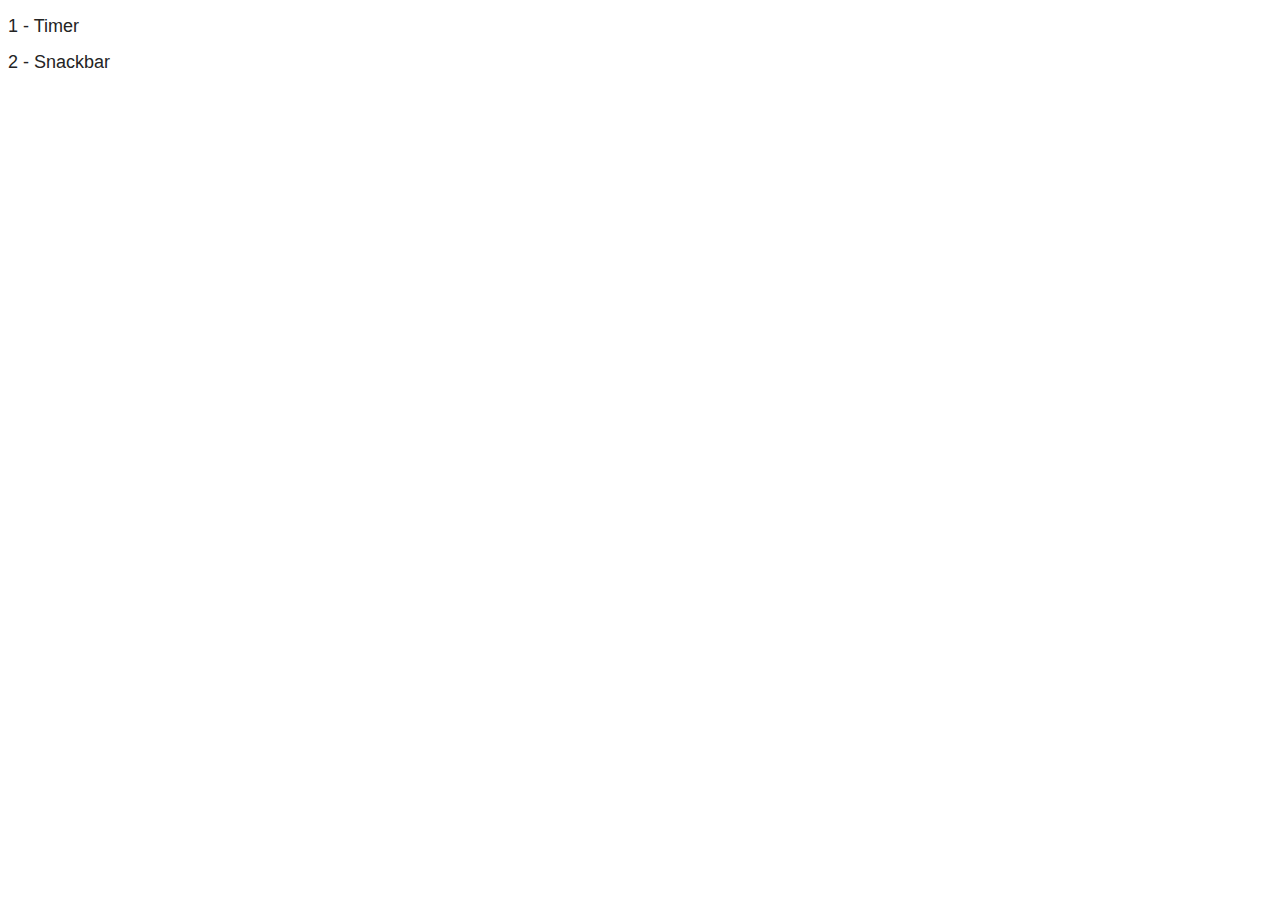
<file: src/index.html>
<!DOCTYPE html>
<html lang="en">
  <head>
    <meta charset="UTF-8" />
    <link rel="icon" type="image/svg+xml" href="/favicon.svg" />
    <meta name="viewport" content="width=device-width, initial-scale=1.0" />
    <title>Vanilla App Template</title>
    <link rel="stylesheet" href="./css/styles.css" />
  </head>
  <body>
    <ul class="nav">
      <li><a href="./1-timer.html">1 - Timer</a></li>
      <li><a href="./2-snackbar.html">2 - Snackbar</a></li>
    </ul>
  </body>
</html>
</file>
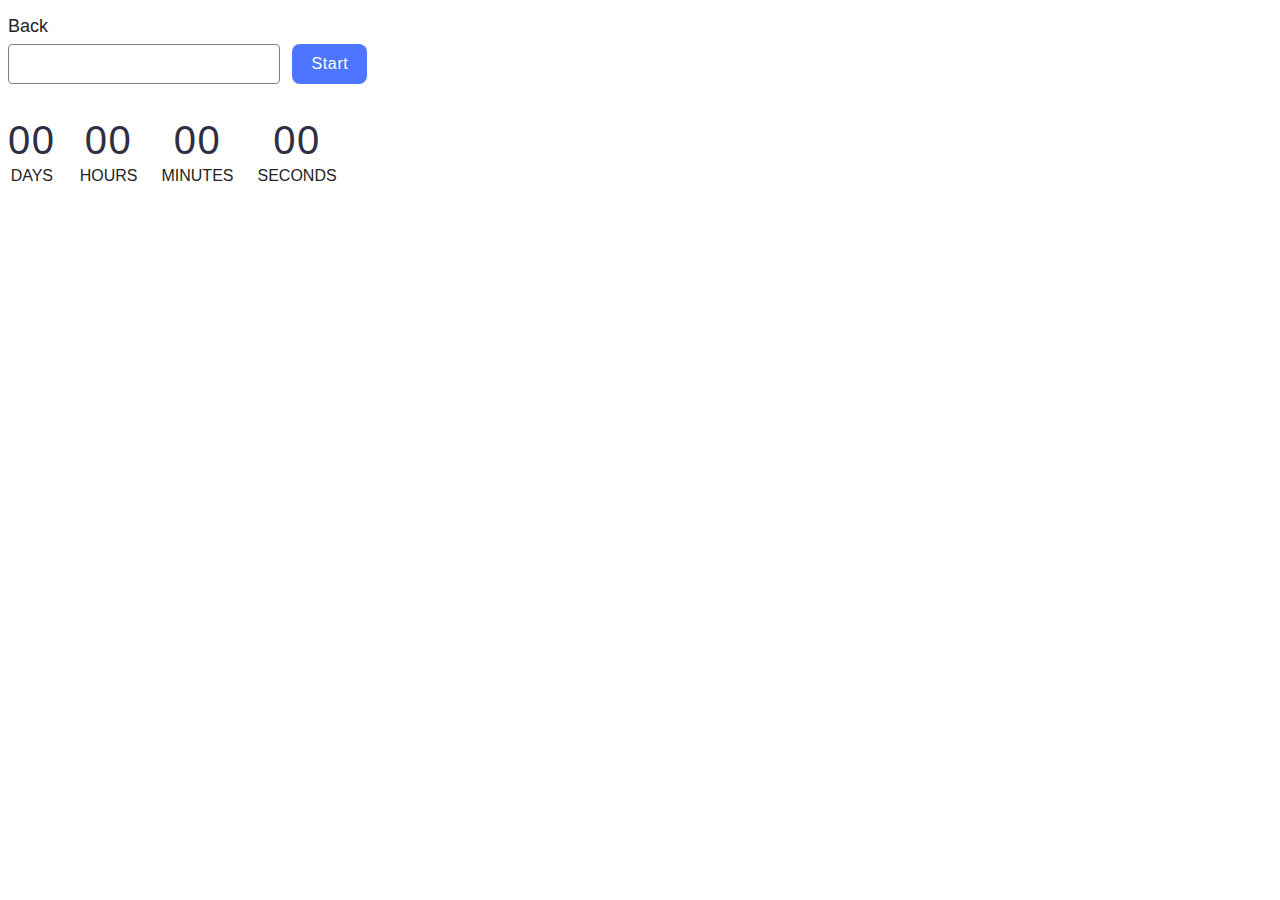
<file: src/1-timer.html>
<!DOCTYPE html>
<html lang="en">
  <head>
    <meta charset="UTF-8" />
    <meta http-equiv="X-UA-Compatible" content="IE=edge" />
    <meta name="viewport" content="width=device-width, initial-scale=1.0" />
    <title>1-timer</title>
    <link rel="stylesheet" href="./css/styles.css" />
  </head>
  <body>
    <p class="nav"><a href="./index.html">Back</a></p>

    <input type="text" id="datetime-picker" />
    <button type="button" data-start>Start</button>

    <div class="timer">
      <div class="field">
        <span class="value" data-days>00</span>
        <span class="label">Days</span>
      </div>
      <div class="field">
        <span class="value" data-hours>00</span>
        <span class="label">Hours</span>
      </div>
      <div class="field">
        <span class="value" data-minutes>00</span>
        <span class="label">Minutes</span>
      </div>
      <div class="field">
        <span class="value" data-seconds>00</span>
        <span class="label">Seconds</span>
      </div>
    </div>

    <script type="module" src="./js/1-timer.js"></script>
  </body>
</html>
</file>
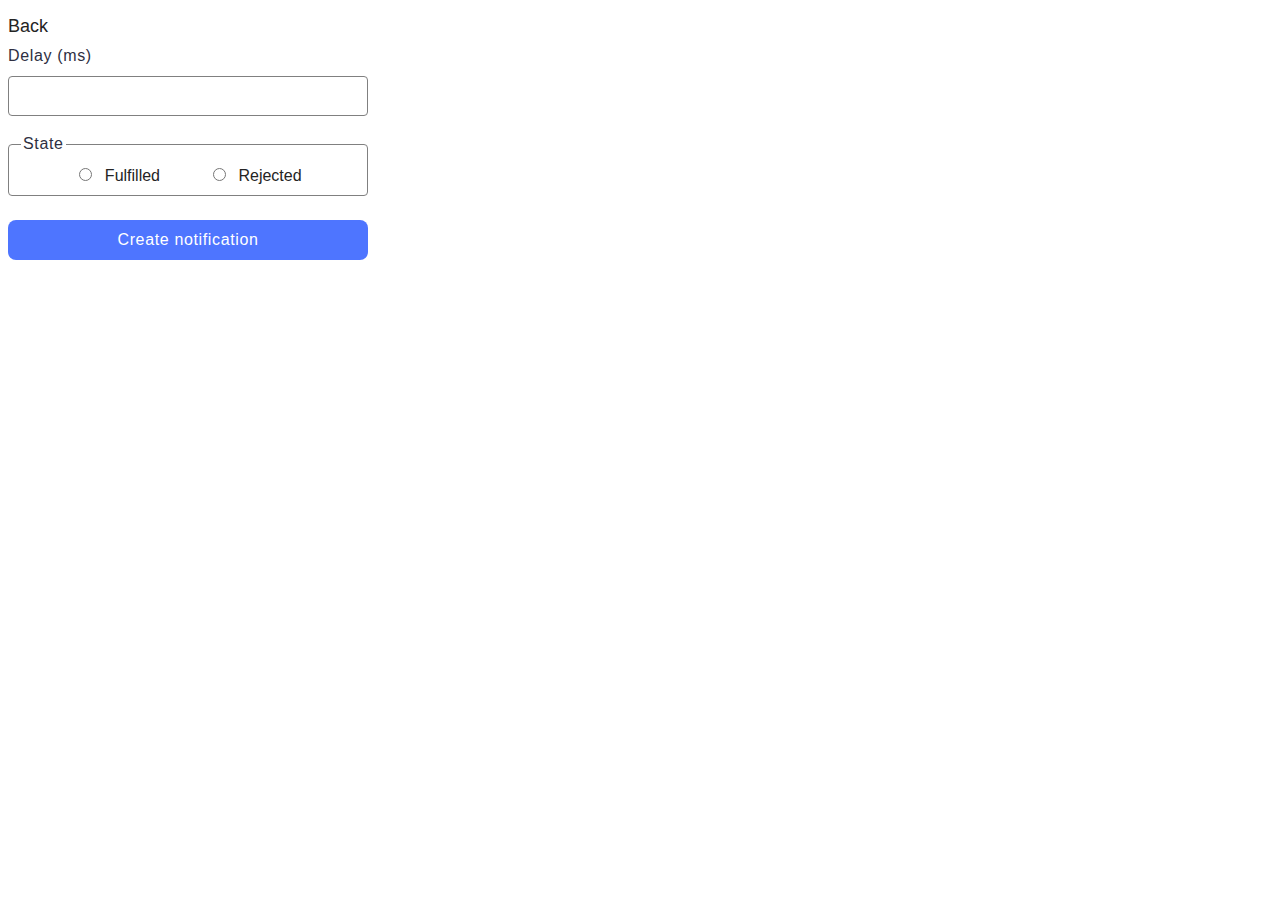
<file: src/2-snackbar.html>
<!DOCTYPE html>
<html lang="en">
  <head>
    <meta charset="UTF-8" />
    <meta http-equiv="X-UA-Compatible" content="IE=edge" />
    <meta name="viewport" content="width=device-width, initial-scale=1.0" />
    <title>2-snackbar</title>
    <link rel="stylesheet" href="./css/styles.css" />
  </head>
  <body>
    <p class="nav"><a href="./index.html">Back</a></p>

    <form class="form">
      <label>
        Delay (ms)
        <input type="number" name="delay" required />
      </label>

      <fieldset>
        <legend>State</legend>
        <label>
          <input type="radio" name="state" value="fulfilled" required />
          Fulfilled
        </label>
        <label>
          <input type="radio" name="state" value="rejected" required />
          Rejected
        </label>
      </fieldset>

      <button type="submit">Create notification</button>
    </form>

    <script type="module" src="./js/2-snackbar.js"></script>
  </body>
</html>
</file>
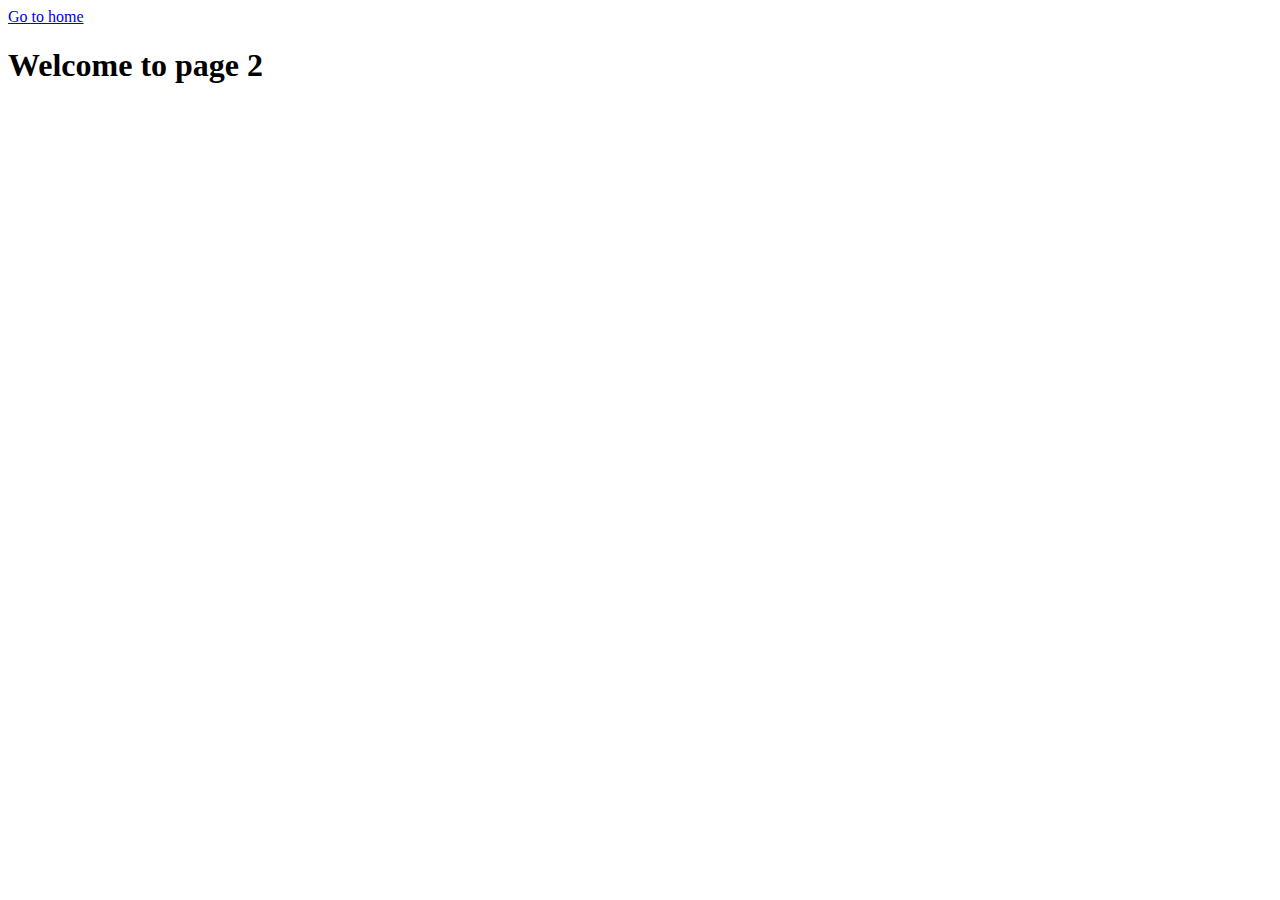
<file: src/page-2.html>
<!DOCTYPE html>
<html lang="en">
  <head>
    <meta charset="UTF-8" />
    <meta http-equiv="X-UA-Compatible" content="IE=edge" />
    <meta name="viewport" content="width=device-width, initial-scale=1.0" />
    <title>Page 2</title>
  </head>
  <body>
    <section>
      <a href="./index.html">Go to home</a>
      <h1>Welcome to page 2</h1>
    </section>
  </body>
</html>
</file>
<file: src/css/styles.css>
@import url('./reset.css');

:root {
  font-family: Inter, Avenir, Helvetica, Arial, sans-serif;
  font-size: 16px;
  line-height: 24px;
  font-weight: 400;

  color: #242424;
  background-color: rgba(255, 255, 255, 0.87);

  font-synthesis: none;
  text-rendering: optimizeLegibility;
  -webkit-font-smoothing: antialiased;
  -moz-osx-font-smoothing: grayscale;
  -webkit-text-size-adjust: 100%;
}

.nav {
  font-size: 18px;
  line-height: 2;
  font-weight: 500;
}

#datetime-picker {
  width: 272px;
  height: 40px;
  padding: 8px 16px;
  border: 1px solid #808080;
  border-radius: 4px;
  font-size: 16px;
  letter-spacing: 0.04em;
  margin-right: 8px;
  outline: transparent;
}

#datetime-picker:hover {
  border-color: #000;
}

#datetime-picker:focus {
  border-color: #4e75ff;
}

#datetime-picker:disabled {
  color: #808080;
  background-color: #fafafa;
}

[data-start] {
  background-color: #4e75ff;
  border: none;
  border-radius: 8px;
  padding: 8px 16px;
  width: 75px;
  height: 40px;
  font-weight: 500;
  font-size: 16px;
  letter-spacing: 0.04em;
  color: #fff;
}

[data-start]:hover,
[data-start]:focus {
  background-color: #6c8cff;
}

[data-start]:disabled {
  background-color: #cfcfcf;
  color: #989898;
}

.timer {
  margin-top: 32px;
  display: flex;
  column-gap: 24px;
}

.field {
  display: flex;
  flex-direction: column;
  align-items: center;
}

.value {
  font-size: 40px;
  line-height: 120%;
  letter-spacing: 0.04em;
  color: #2e2f42;
}

.label {
  text-transform: uppercase;
}

.form {
  display: flex;
  flex-direction: column;
  max-width: 360px;
}

.form label:first-child {
  display: flex;
  flex-direction: column;
  margin-bottom: 16px;
  letter-spacing: 0.04em;
  color: #2e2f42;
}

[name='delay'] {
  margin-top: 8px;
  height: 40px;
  border: 1px solid #808080;
  border-radius: 4px;
  outline: none;
  padding-left: 16px;
  font-size: 16px;
  letter-spacing: 0.04em;
}

[name='delay']:hover {
  border-color: #000;
}

[name='delay']:focus {
  border-color: #4e75ff;
}

fieldset {
  border-radius: 4px;
  border: 1px solid #808080;
  height: 64px;
  display: flex;
  justify-content: center;
  column-gap: 48px;
  padding-top: 8px;
  margin: 0;
  margin-bottom: 24px;
}

fieldset:hover {
  border-color: #000;
}

fieldset legend {
  letter-spacing: 0.04em;
  color: #2e2f42;
}

fieldset input {
  margin-right: 8px;
}

.form button {
  border-radius: 8px;
  padding: 8px 16px;
  height: 40px;
  border: none;
  background-color: #4e75ff;
  font-weight: 500;
  font-size: 16px;
  letter-spacing: 0.04em;
  color: #fff;
}

.form button:hover {
  background-color: #6c8cff;
}
</file>
